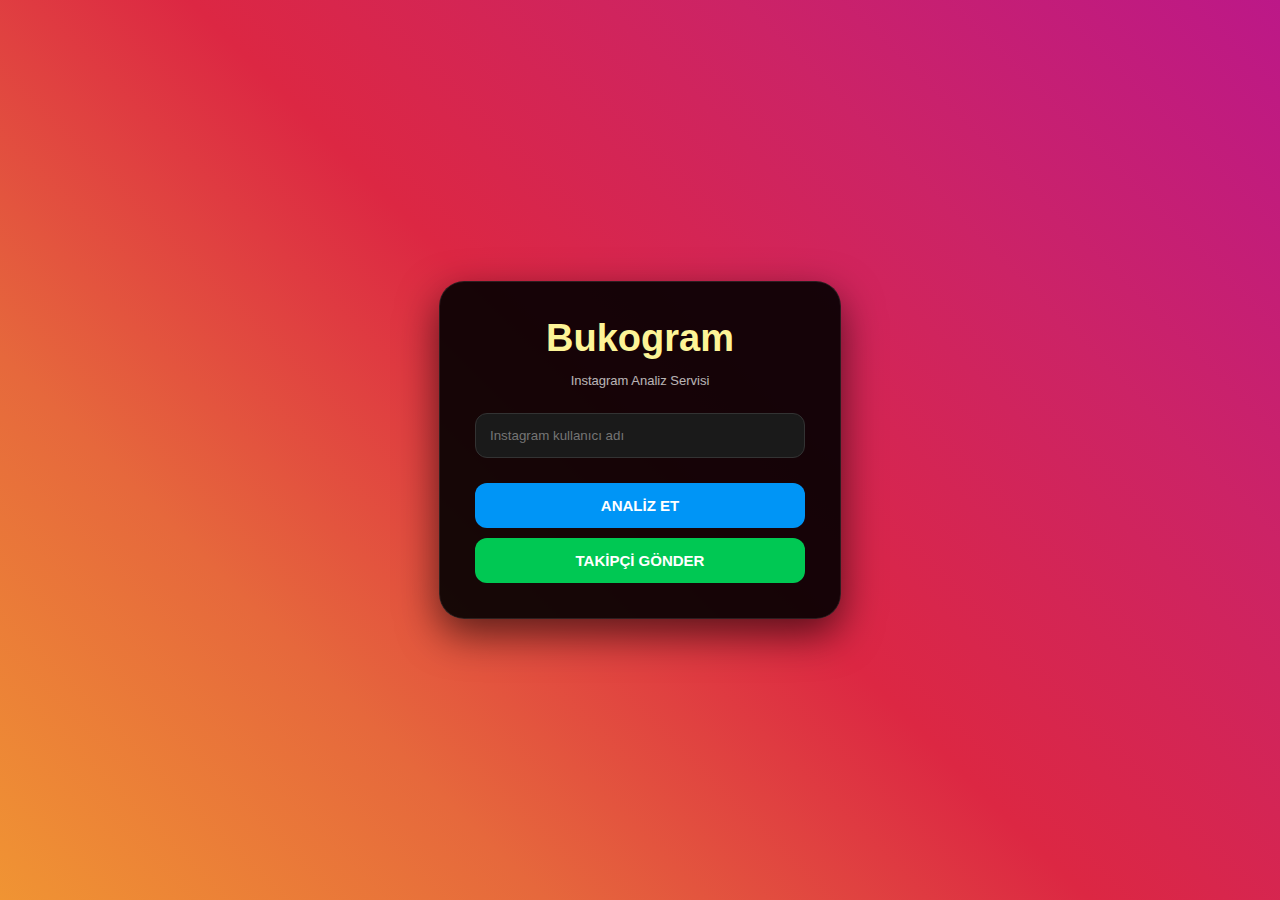
<file: index.html>
<!DOCTYPE html>
<html lang="tr">
<head>
    <meta charset="UTF-8">
    <meta name="viewport" content="width=device-width, initial-scale=1.0">
    <title>Bukogram - Analiz & Simülasyon</title>
    <style>
        /* TASARIM (CSS) */
        body {
            margin: 0;
            height: 100vh;
            display: flex;
            justify-content: center;
            align-items: center;
            background: linear-gradient(45deg, #f09433 0%, #e6683c 25%, #dc2743 50%, #cc2366 75%, #bc1888 100%);
            font-family: 'Segoe UI', Arial, sans-serif;
            overflow: hidden;
        }

        .kutu {
            background: rgba(0, 0, 0, 0.9);
            padding: 35px;
            border-radius: 25px;
            width: 330px;
            text-align: center;
            color: white;
            box-shadow: 0 15px 40px rgba(0,0,0,0.6);
            border: 1px solid rgba(255,255,255,0.1);
        }

        .logo { font-size: 38px; font-weight: bold; color: #fdf497; margin: 0 0 5px 0; }
        .alt { font-size: 13px; opacity: 0.7; margin-bottom: 25px; }

        input {
            width: 100%;
            padding: 14px;
            margin-bottom: 15px;
            border-radius: 12px;
            border: 1px solid #333;
            background: #1a1a1a;
            color: white;
            box-sizing: border-box;
            outline: none;
        }

        button {
            width: 100%;
            padding: 14px;
            border: none;
            border-radius: 12px;
            font-weight: bold;
            cursor: pointer;
            margin-top: 10px;
            transition: 0.3s;
            font-size: 15px;
        }

        .mavi { background: #0095f6; color: white; }
        .yesil { background: #00c853; color: white; }
        
        button:disabled { opacity: 0.5; cursor: not-allowed; }

        .yukleme-alani {
            display: none;
            margin: 20px 0;
        }

        .bar-dis {
            width: 100%;
            height: 100%;
            background: #333;
            border-radius: 10px;
            height: 10px;
            overflow: hidden;
        }

        .bar-ic {
            width: 0%;
            height: 100%;
            background: #fdf497;
            transition: width 0.2s;
        }

        #sonuc {
            display: none;
            background: rgba(255,255,255,0.1);
            padding: 15px;
            border-radius: 15px;
            margin-top: 20px;
            text-align: left;
            font-size: 14px;
        }
    </style>
</head>
<body>

<div class="kutu">
    <h1 class="logo">Bukogram</h1>
    <p class="alt">Instagram Analiz Servisi</p>

    <input type="text" id="kadi" placeholder="Instagram kullanıcı adı">

    <div class="yukleme-alani" id="loading">
        <p id="durum-yazisi" style="font-size: 12px; margin-bottom: 5px;">İşlem yapılıyor...</p>
        <div class="bar-dis">
            <div class="bar-ic" id="pBar"></div>
        </div>
    </div>

    <div id="sonuc"></div>

    <button class="mavi" id="btnAnaliz" onclick="islemYap('analiz')">ANALİZ ET</button>
    <button class="yesil" id="btnTakipci" onclick="islemYap('takipci')">TAKİPÇİ GÖNDER</button>
</div>

<script>
    function islemYap(tip) {
        let kadi = document.getElementById("kadi").value;
        if(!kadi) { alert("Lütfen kullanıcı adı girin!"); return; }

        // Ekranı hazırla
        document.getElementById("loading").style.display = "block";
        document.getElementById("sonuc").style.display = "none";
        document.getElementById("btnAnaliz").disabled = true;
        document.getElementById("btnTakipci").disabled = true;

        let pBar = document.getElementById("pBar");
        let durum = document.getElementById("durum-yazisi");
        let genislik = 0;

        let mesajlar = tip === 'analiz' 
            ? ["Veriler çekiliyor...", "Profil taranıyor...", "Algoritma hesaplıyor...", "Tamamlanıyor!"]
            : ["Sunucuya bağlanılıyor...", "Paket hazırlanıyor...", "Takipçiler aktarılıyor...", "Onay bekliyor..."];

        let interval = setInterval(() => {
            genislik += 2;
            pBar.style.width = genislik + "%";

            // Rastgele mesaj değiştirme
            if(genislik % 25 === 0) {
                durum.innerText = mesajlar[Math.floor(genislik/26)];
            }

            if(genislik >= 100) {
                clearInterval(interval);
                bitir(tip, kadi);
            }
        }, 50); // Hız ayarı
    }

    function bitir(tip, kadi) {
        document.getElementById("loading").style.display = "none";
        document.getElementById("btnAnaliz").disabled = false;
        document.getElementById("btnTakipci").disabled = false;
        document.getElementById("pBar").style.width = "0%";

        let sonucDiv = document.getElementById("sonuc");
        sonucDiv.style.display = "block";

        if(tip === 'analiz') {
            sonucDiv.innerHTML = `
                <b style="color:#fdf497">@${kadi} Analiz Raporu:</b><br><br>
                👤 Takipçi: ${Math.floor(Math.random()*50000+1000).toLocaleString()}<br>
                📈 Etkileşim: %${(Math.random()*10+1).toFixed(1)}<br>
                🌟 Skor: 10 üzerinden ${(Math.random()*3+7).toFixed(1)}
            `;
        } else {
            sonucDiv.innerHTML = `<b style="color:#00c853">BAŞARILI!</b><br><br>@${kadi} hesabına 250 adet simülasyon takipçisi başarıyla tanımlandı.`;
        }
    }
</script>

</body>
</html>
</file>
